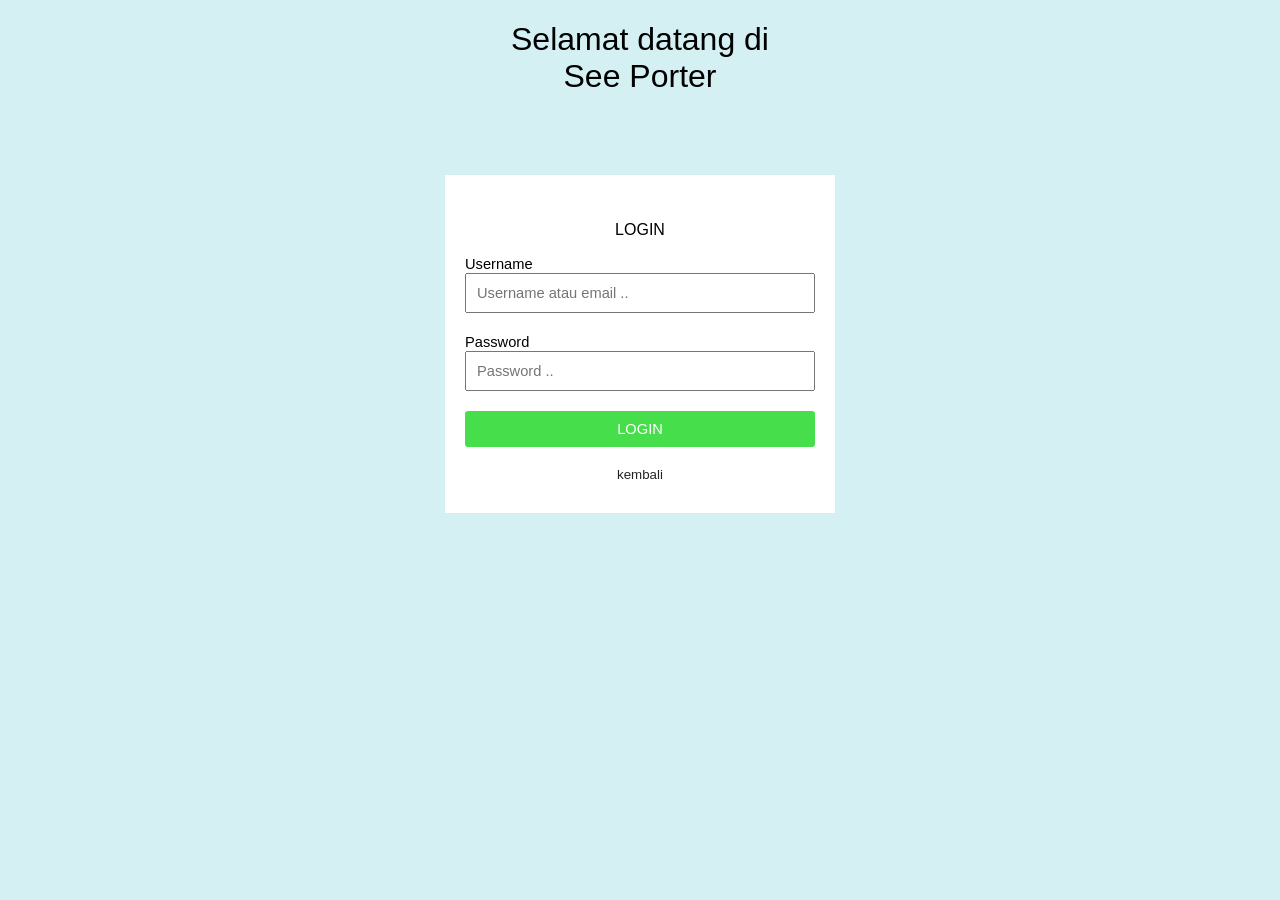
<file: index.html>
<!DOCTYPE html>
<html>
<head>
	<title>Selamat datang di web See Porter</title>
	<link rel="stylesheet" type="text/css" href="style.css">
</head>
<body>
 
	<h1>Selamat datang di<br/> See Porter</h1>
 
	<div class="kotak_login">
		<p class="tulisan_login">Login</p>
 
		<form>
			<label>Username</label>
			<input type="text" name="username" class="form_login" placeholder="Username atau email ..">
 
			<label>Password</label>
			<input type="text" name="password" class="form_login" placeholder="Password ..">
 
			<input type="submit" class="tombol_login" value="LOGIN">
 
			<br/>
			<br/>
			<center>
				<a class="link" href="https://www.malasngoding.com">kembali</a>
			</center>
		</form>
		
	</div>
 
 
</body>
</html>
</file>
<file: style.css>
body{
	font-family: sans-serif;
	background: #d5f0f3;
}
 
h1{
	text-align: center;
	/*ketebalan font*/
	font-weight: 300;
}
 
.tulisan_login{
	text-align: center;
	/*membuat semua huruf menjadi kapital*/
	text-transform: uppercase;
}
 
.kotak_login{
	width: 350px;
	background: white;
	/*meletakkan form ke tengah*/
	margin: 80px auto;
	padding: 30px 20px;
}
 
label{
	font-size: 11pt;
}
 
.form_login{
	/*membuat lebar form penuh*/
	box-sizing : border-box;
	width: 100%;
	padding: 10px;
	font-size: 11pt;
	margin-bottom: 20px;
}
 
.tombol_login{
	background: #46de4b;
	color: white;
	font-size: 11pt;
	width: 100%;
	border: none;
	border-radius: 3px;
	padding: 10px 20px;
}
 
.link{
	color: #232323;
	text-decoration: none;
	font-size: 10pt;
}
</file>
